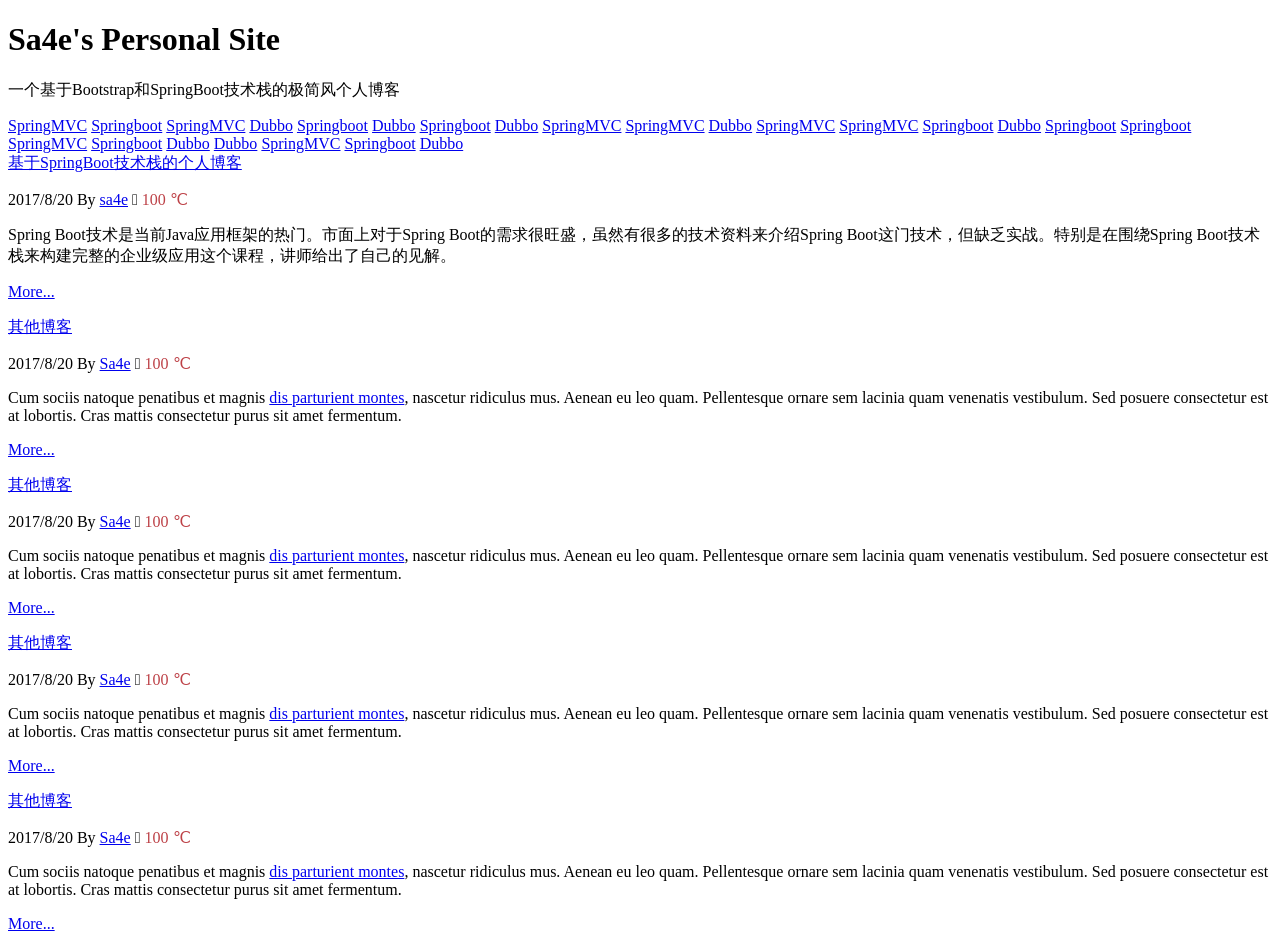
<file: src/main/resources/templates/index.html>
<!DOCTYPE html>
<html xmlns="http://www.w3.org/1999/xhtml"
      xmlns:th="http://www.thymeleaf.org"
	  xmlns:layout="http://www.ultraq.net.nz/web/thymeleaf/layout">
  <head>
  	<title>赖威良/威威猫/Sa4e's Personal Site - 关注编程 | 记录生活 | sa4e.cn</title>
  </head>
  <body>
  	<div th:insert="~{fragments/header :: header}"></div>	<!-- header -->

    <div class="blog-header">
      <div class="container">
        <h1 class="blog-title">Sa4e's Personal Site</h1>
        <p class="lead blog-description">一个基于Bootstrap和SpringBoot技术栈的极简风个人博客</p>
      </div>
    </div>

    <div class="container">

      <div class="row">

        <div class="col-sm-8 blog-main">
					
					<div id="tags" class="blog-post">
					
						<span><a href="#" id="4">SpringMVC</a></span>
						<span><a href="#" id="5">Springboot</a></span>
						<span><a href="#" id="1">SpringMVC</a></span>
						<span><a href="#" id="2">Dubbo</a></span>
						<span><a href="#" id="8">Springboot</a></span>
						<span><a href="#" id="6">Dubbo</a></span>
						<span><a href="#" id="4">Springboot</a></span>
						<span><a href="#" id="6">Dubbo</a></span>
						<span><a href="#" id="2">SpringMVC</a></span>
						<span><a href="#" id="3">SpringMVC</a></span>
						<span><a href="#" id="8">Dubbo</a></span>
						<span><a href="#" id="4">SpringMVC</a></span>
						<span><a href="#" id="1">SpringMVC</a></span>
						<span><a href="#" id="5">Springboot</a></span>
						<span><a href="#" id="6">Dubbo</a></span>
						<span><a href="#" id="8">Springboot</a></span>
						<span><a href="#" id="2">Springboot</a></span>
						<span><a href="#" id="3">SpringMVC</a></span>
						<span><a href="#" id="4">Springboot</a></span>
						<span><a href="#" id="2">Dubbo</a></span>
						<span><a href="#" id="6">Dubbo</a></span>
						<span><a href="#" id="2">SpringMVC</a></span>
						<span><a href="#" id="1">Springboot</a></span>
						<span><a href="#" id="6">Dubbo</a></span>
						
					</div>	<!-- tags -->
					
          <div class="blog-post">
            <a href="content.html" target="_blank" class="blog-post-title">基于SpringBoot技术栈的个人博客</a>
            <p class="blog-post-meta">2017/8/20 By <a href="#">sa4e</a>
            	<i class="layui-icon layui-col-md-offset7 blog-hot">&#xe756;&nbsp;</i><span style="color: #BD4147;" data-toggle="tooltip" title="热度">100&nbsp;℃</span>
            </p>
            <p>Spring Boot技术是当前Java应用框架的热门。市面上对于Spring Boot的需求很旺盛，虽然有很多的技术资料来介绍Spring Boot这门技术，但缺乏实战。特别是在围绕Spring Boot技术栈来构建完整的企业级应用这个课程，讲师给出了自己的见解。</p>
            <p>
            	<a href="#" class="btn btn-sm btn-warning">More...</a>
            </p>
          </div><!-- /.blog-post -->
			
          <div class="blog-post">
            <a href="#" class="blog-post-title">其他博客</a>
            <p class="blog-post-meta">2017/8/20 By <a href="#">Sa4e</a>
	            <i class="layui-icon layui-col-md-offset7 blog-hot">&#xe756;&nbsp;</i><span style="color: #BD4147;">100&nbsp;℃</span>
            </p>
            <p>Cum sociis natoque penatibus et magnis <a href="#">dis parturient montes</a>, nascetur ridiculus mus. Aenean eu leo quam. Pellentesque ornare sem lacinia quam venenatis vestibulum. Sed posuere consectetur est at lobortis. Cras mattis consectetur purus sit amet fermentum.</p>
            <p>
            	<a href="#" class="btn btn-sm btn-warning">More...</a>
            </p>
          </div><!-- /.blog-post -->
			
		  <div class="blog-post">
	        <a href="#" class="blog-post-title">其他博客</a>
	        <p class="blog-post-meta">2017/8/20 By <a href="#">Sa4e</a>
            <i class="layui-icon layui-col-md-offset7 blog-hot">&#xe756;&nbsp;</i><span style="color: #BD4147;">100&nbsp;℃</span>
	        </p>
	        <p>Cum sociis natoque penatibus et magnis <a href="#">dis parturient montes</a>, nascetur ridiculus mus. Aenean eu leo quam. Pellentesque ornare sem lacinia quam venenatis vestibulum. Sed posuere consectetur est at lobortis. Cras mattis consectetur purus sit amet fermentum.</p>
	        <p>
            	<a href="#" class="btn btn-sm btn-warning">More...</a>
            </p>
	      </div><!-- /.blog-post -->
	      
	      <div class="blog-post">
	        <a href="#" class="blog-post-title">其他博客</a>
	        <p class="blog-post-meta">2017/8/20 By <a href="#">Sa4e</a>
            <i class="layui-icon layui-col-md-offset7 blog-hot">&#xe756;&nbsp;</i><span style="color: #BD4147;">100&nbsp;℃</span>
	        </p>
	        <p>Cum sociis natoque penatibus et magnis <a href="#">dis parturient montes</a>, nascetur ridiculus mus. Aenean eu leo quam. Pellentesque ornare sem lacinia quam venenatis vestibulum. Sed posuere consectetur est at lobortis. Cras mattis consectetur purus sit amet fermentum.</p>
	        <p>
            	<a href="#" class="btn btn-sm btn-warning">More...</a>
            </p>
	      </div><!-- /.blog-post -->
	      
	      <div class="blog-post">
	        <a href="#" class="blog-post-title">其他博客</a>
	        <p class="blog-post-meta">2017/8/20 By <a href="#">Sa4e</a>
            <i class="layui-icon layui-col-md-offset7 blog-hot">&#xe756;&nbsp;</i><span style="color: #BD4147;">100&nbsp;℃</span>
	        </p>
	        <p>Cum sociis natoque penatibus et magnis <a href="#">dis parturient montes</a>, nascetur ridiculus mus. Aenean eu leo quam. Pellentesque ornare sem lacinia quam venenatis vestibulum. Sed posuere consectetur est at lobortis. Cras mattis consectetur purus sit amet fermentum.</p>
	        <p>
            	<a href="#" class="btn btn-sm btn-warning">More...</a>
            </p>
	      </div><!-- /.blog-post -->
	      
	       <div id="page">	
        	
        	</div>	<!-- ./page -->
				
        </div><!-- /.blog-main -->

        <div class="col-sm-3 ml-sm-auto blog-sidebar">
        	
          <div id="about" class="sidebar-module sidebar-module-inset" th:insert="~{fragments/about :: about}">
           	
          </div>	<!-- About -->
          
          <div id="contant" class="sidebar-module" th:insert="~{fragments/contact :: contact}">
          	
          </div>	<!-- Contant -->
          
          <div id="link" class="sidebar-module" th:insert="~{fragments/link :: link}">
            
          </div>	<!-- Link -->
          
        </div><!-- /.blog-sidebar -->

      </div><!-- /.row -->
 
    </div><!-- /.container -->
		
	<div th:insert="~{fragments/footer :: footer}"></div>	<!-- footer -->
    
  </body>
 	 
</html>
</file>
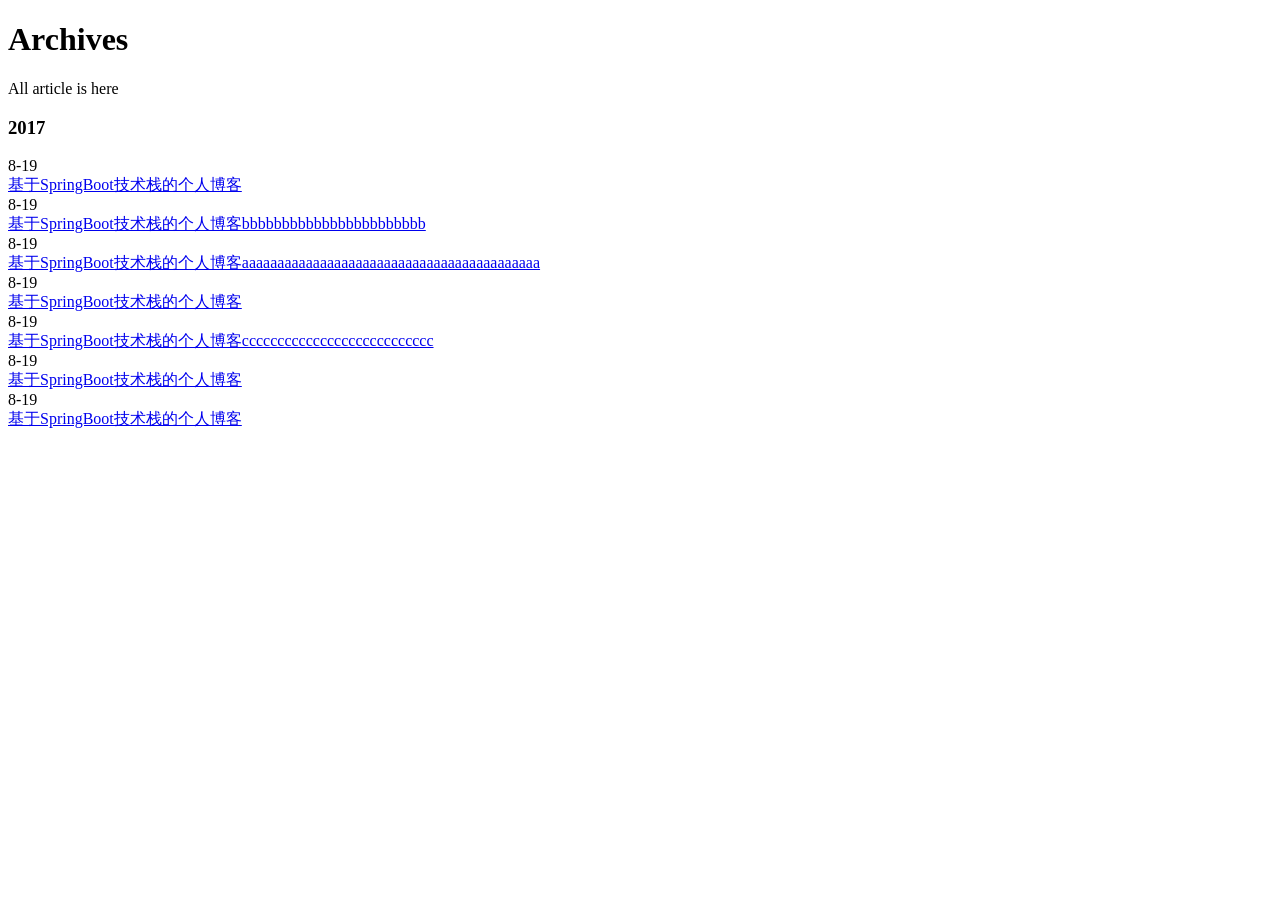
<file: src/main/resources/templates/archives.html>
<!DOCTYPE html>
<html xmlns="http://www.w3.org/1999/xhtml"
      xmlns:th="http://www.thymeleaf.org"
      xmlns:layout="http://www.ultraq.net.nz/web/thymeleaf/layout">
  <head>
  <title>赖威良/威威猫/Sa4e's Personal Site - 关注编程 | 记录生活 | sa4e.cn</title>
  </head>
  <body>
  	
  	<div th:insert="~{fragments/header :: header}"></div>	<!-- header -->
				
		<div class="blog-header">
      <div class="container">
        <h1 class="blog-title">Archives</h1>
        <p class="lead blog-description">All article is here</p>
      </div>
    </div>	
			
		<div class="container">
			<div class="row">
				<div class="col-sm-8">
					<div class="">
						<h3>2017</h3>
						<div class="blog-timing">
							<div class="blog-time">
								8-19
							</div>
							<a href="#">基于SpringBoot技术栈的个人博客</a>
						</div>
						
						<div class="blog-timing">
							<div class="blog-time">
								8-19
							</div>
							<a href="#">基于SpringBoot技术栈的个人博客bbbbbbbbbbbbbbbbbbbbbbb</a>
						</div>
						
						<div class="blog-timing">
							<div class="blog-time">
								8-19
							</div>
							<a href="#">基于SpringBoot技术栈的个人博客aaaaaaaaaaaaaaaaaaaaaaaaaaaaaaaaaaaaaaaaaa</a>
						</div>
						
						<div class="blog-timing">
							<div class="blog-time">
								8-19
							</div>
							<a href="#">基于SpringBoot技术栈的个人博客</a>
						</div>
						
						<div class="blog-timing">
							<div class="blog-time">
								8-19
							</div>
							<a href="#">基于SpringBoot技术栈的个人博客ccccccccccccccccccccccccccc</a>
						</div>
						
						<div class="blog-timing">
							<div class="blog-time">
								8-19
							</div>
							<a href="#">基于SpringBoot技术栈的个人博客</a>
						</div>
						
						<div class="blog-timing">
							<div class="blog-time">
								8-19
							</div>
							<a href="#">基于SpringBoot技术栈的个人博客</a>
						</div>
						
					</div>
				</div>
				
				<div class="col-sm-3 ml-sm-auto blog-sidebar">
        	
          <div id="about" class="sidebar-module sidebar-module-inset" th:insert="~{fragments/about :: about}">
            
          </div>	<!-- About -->
          
          <div id="contant" class="sidebar-module" th:insert="~{fragments/contact :: contact}">
          	
          </div>	<!-- Contant -->
          
          <div id="link" class="sidebar-module" th:insert="~{fragments/link :: link}">
           
          </div>	<!-- Link -->
          
        </div><!-- /.blog-sidebar -->
			</div>
		</div>
    
		<div th:insert="~{fragments/footer :: footer}"></div>	<!-- footer -->
		
  </body>
 	 
</html>
</file>
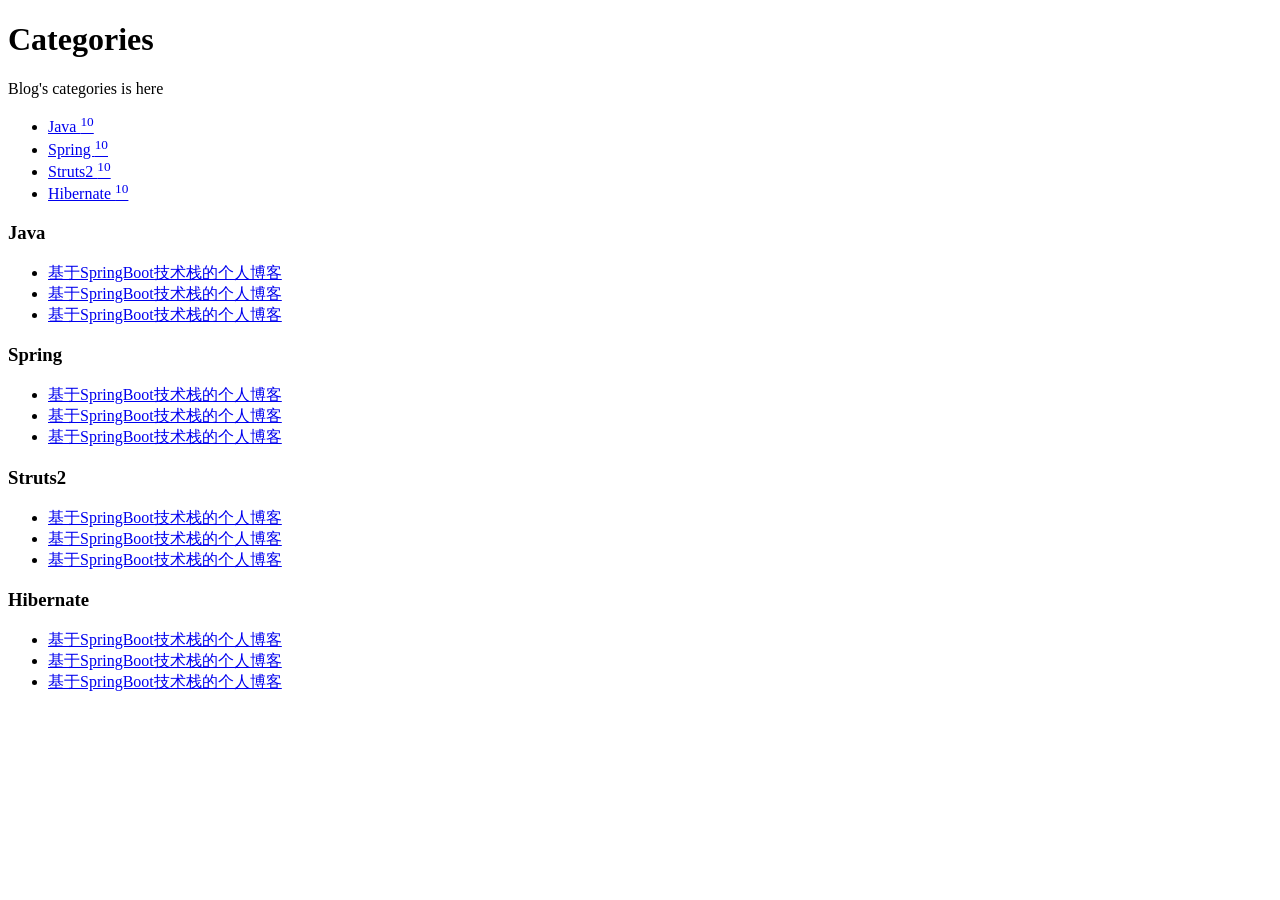
<file: src/main/resources/templates/categories.html>
<!DOCTYPE html>
<html xmlns="http://www.w3.org/1999/xhtml"
      xmlns:th="http://www.thymeleaf.org"
      xmlns:layout="http://www.ultraq.net.nz/web/thymeleaf/layout">
  <head>
  	<title>赖威良/威威猫/Sa4e's Personal Site - 关注编程 | 记录生活 | sa4e.cn</title>
  </head>
  <body>
  
	<div th:insert="~{fragments/header :: header}"></div>	<!-- header -->
			
		<div class="blog-header">
      <div class="container">
        <h1 class="blog-title">Categories</h1>
        <p class="lead blog-description">Blog's categories is here</p>
      </div>
    </div>	
			
		<div class="container">
			<div class="row">
				<div class="col-sm-8">
					<div id="cat">
						<ul>
							<li><a href="#Java">Java&nbsp;<sup>10</sup></a></li>				
							<li><a href="#Spring">Spring&nbsp;<sup>10</sup></a></li>				
							<li><a href="#Struts2">Struts2&nbsp;<sup>10</sup></a></li>				
							<li><a href="#Hibernate">Hibernate&nbsp;<sup>10</sup></a></li>		
					</ul>
					</div>
					
					<div id="Java">
						<h3>Java</h3>
						<ul>
							<li><a href="#">基于SpringBoot技术栈的个人博客</a></li>
							<li><a href="#">基于SpringBoot技术栈的个人博客</a></li>
							<li><a href="#">基于SpringBoot技术栈的个人博客</a></li>
						</ul>
					</div>
					
					<div id="Spring">
						<h3>Spring</h3>
						<ul>
							<li><a href="#">基于SpringBoot技术栈的个人博客</a></li>
							<li><a href="#">基于SpringBoot技术栈的个人博客</a></li>
							<li><a href="#">基于SpringBoot技术栈的个人博客</a></li>
						</ul>
					</div>
					
					<div id="Struts2">
						<h3>Struts2</h3>
						<ul>
							<li><a href="#">基于SpringBoot技术栈的个人博客</a></li>
							<li><a href="#">基于SpringBoot技术栈的个人博客</a></li>
							<li><a href="#">基于SpringBoot技术栈的个人博客</a></li>
						</ul>
					</div>
					
					<div id="Hibernate">
						<h3>Hibernate</h3>
						<ul>
							<li><a href="#">基于SpringBoot技术栈的个人博客</a></li>
							<li><a href="#">基于SpringBoot技术栈的个人博客</a></li>
							<li><a href="#">基于SpringBoot技术栈的个人博客</a></li>
						</ul>
					</div>
					
				</div>
				
				<div class="col-sm-3 ml-sm-auto blog-sidebar">
        	
          <div id="about" class="sidebar-module sidebar-module-inset" th:insert="~{fragments/about :: about}">
            
          </div>	<!-- About -->
          
          <div id="contant" class="sidebar-module" th:insert="~{fragments/contact :: contact}">
          	
          </div>	<!-- Contant -->
          
          <div id="link" class="sidebar-module" th:insert="~{fragments/link :: link}">
           
          </div>	<!-- Link -->
          
        </div><!-- /.blog-sidebar -->
        
			</div>
		</div>
    
		
	<div th:insert="~{fragments/footer :: footer}"></div>	<!-- footer -->
   	<script>
   		$(function(){
   			$('.col-sm-8 ul > li').addClass('blog-cat');
   		});
   	</script>
  </body>
 	 
</html>
</file>
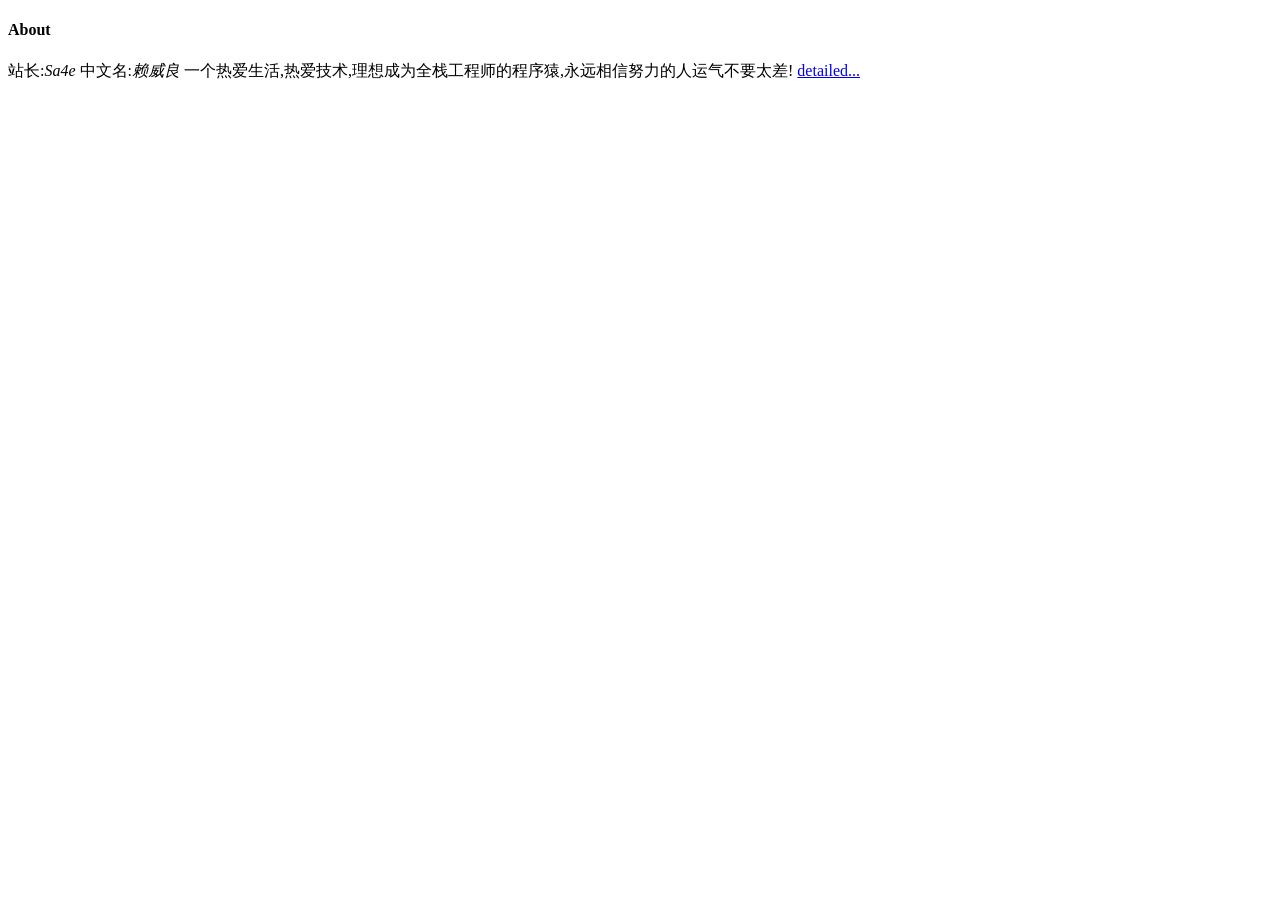
<file: src/main/resources/templates/fragments/about.html>
<!DOCTYPE html>
<html xmlns:th="http://www.thymeleaf.org"   
	  xmlns:layout="http://www.ultraq.net.nz/web/thymeleaf/layout">
<head>
<meta charset="UTF-8">
</head>
<body th:fragment="about">
	 <h4>About</h4>
      <p>
      	站长:<em>Sa4e</em> 中文名:<em>赖威良</em>
      	一个热爱生活,热爱技术,理想成为全栈工程师的程序猿,永远相信努力的人运气不要太差!
      	<a href="#">detailed...</a>
      </p>
	
</body>
</html>
</file>
